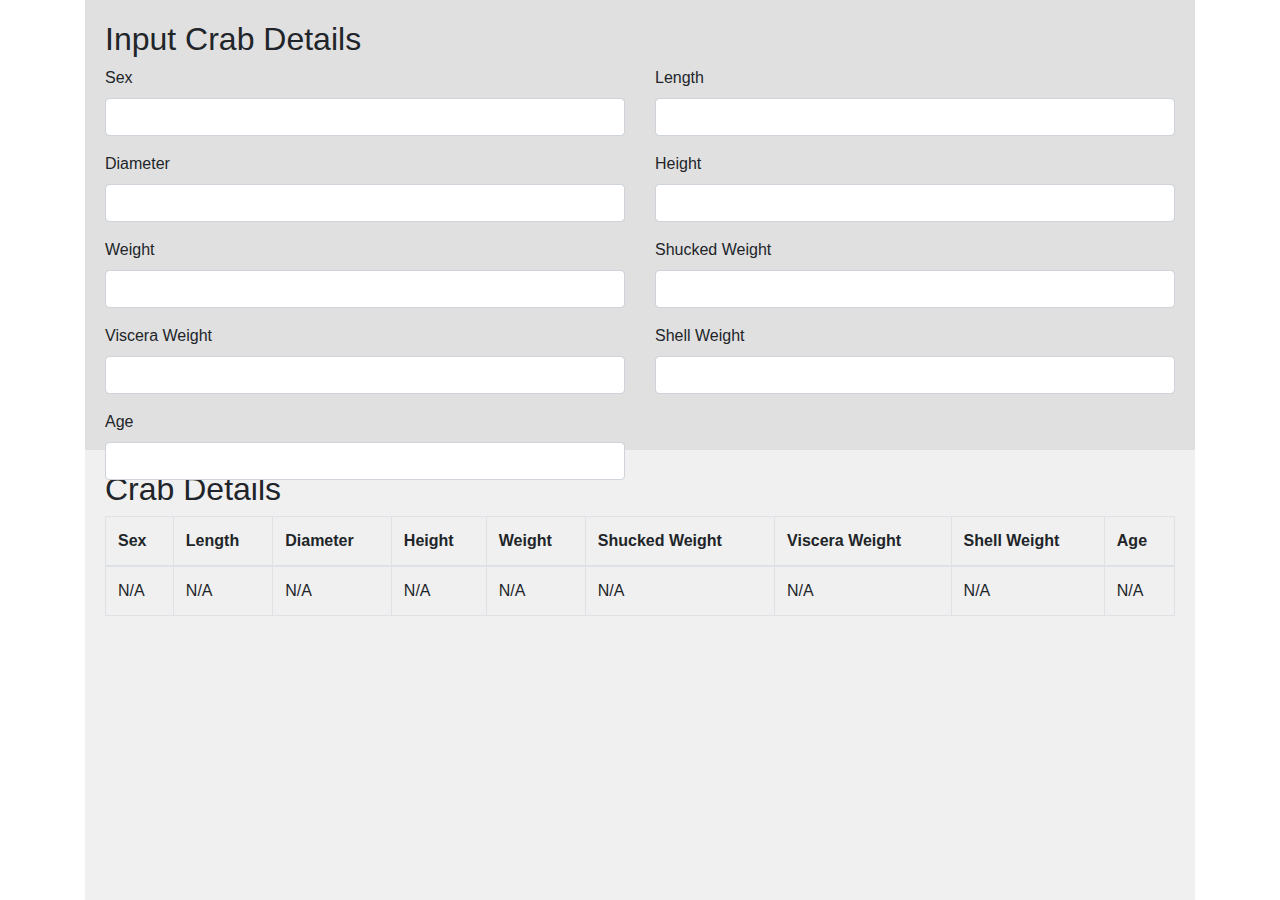
<file: view/view.html>
<!DOCTYPE html>
<html lang="en">
<head>
    <meta charset="UTF-8">
    <meta name="viewport" content="width=device-width, initial-scale=1.0">
    <title>Crab Details</title>
    <link href="https://maxcdn.bootstrapcdn.com/bootstrap/4.5.2/css/bootstrap.min.css" rel="stylesheet">
    <style>
        .container {
            display: flex;
            flex-direction: column;
            height: 100vh;
        }
        .top-half, .bottom-half {
            height: 50%;
            padding: 20px;
            box-sizing: border-box;
        }
        .top-half {
            background-color: #e0e0e0;
        }
        .bottom-half {
            background-color: #f0f0f0;
            overflow-y: auto;
        }
    </style>
</head>
<body>
    <div class="container">
        <div class="top-half">
            <h2>Input Crab Details</h2>
            <form>
                <div class="row">
                    <div class="form-group col-md-6">
                        <label for="sex">Sex</label>
                        <input type="text" class="form-control" id="sex" name="sex">
                    </div>
                    <div class="form-group col-md-6">
                        <label for="length">Length</label>
                        <input type="number" class="form-control" id="length" name="length">
                    </div>
                    <div class="form-group col-md-6">
                        <label for="diameter">Diameter</label>
                        <input type="number" class="form-control" id="diameter" name="diameter">
                    </div>
                    <div class="form-group col-md-6">
                        <label for="height">Height</label>
                        <input type="number" class="form-control" id="height" name="height">
                    </div>
                    <div class="form-group col-md-6">
                        <label for="weight">Weight</label>
                        <input type="number" class="form-control" id="weight" name="weight">
                    </div>
                    <div class="form-group col-md-6">
                        <label for="shucked-weight">Shucked Weight</label>
                        <input type="number" class="form-control" id="shucked-weight" name="shucked-weight">
                    </div>
                    <div class="form-group col-md-6">
                        <label for="viscera-weight">Viscera Weight</label>
                        <input type="number" class="form-control" id="viscera-weight" name="viscera-weight">
                    </div>
                    <div class="form-group col-md-6">
                        <label for="shell-weight">Shell Weight</label>
                        <input type="number" class="form-control" id="shell-weight" name="shell-weight">
                    </div>
                    <div class="form-group col-md-6">
                        <label for="age">Age</label>
                        <input type="number" class="form-control" id="age" name="age">
                    </div>
                </div>
                <button type="submit" class="btn btn-primary">Submit</button>
            </form>
        </div>
        <div class="bottom-half">
            <h2>Crab Details</h2>
            <table class="table table-bordered">
                <thead>
                    <tr>
                        <th>Sex</th>
                        <th>Length</th>
                        <th>Diameter</th>
                        <th>Height</th>
                        <th>Weight</th>
                        <th>Shucked Weight</th>
                        <th>Viscera Weight</th>
                        <th>Shell Weight</th>
                        <th>Age</th>
                    </tr>
                </thead>
                <tbody>
                    <tr>
                        <td>N/A</td>
                        <td>N/A</td>
                        <td>N/A</td>
                        <td>N/A</td>
                        <td>N/A</td>
                        <td>N/A</td>
                        <td>N/A</td>
                        <td>N/A</td>
                        <td>N/A</td>
                    </tr>
                </tbody>
            </table>
        </div>
    </div>

    <script src="https://ajax.googleapis.com/ajax/libs/jquery/3.5.1/jquery.min.js"></script>
    <script src="https://maxcdn.bootstrapcdn.com/bootstrap/4.5.2/js/bootstrap.min.js"></script>
</body>
</html>
</file>
